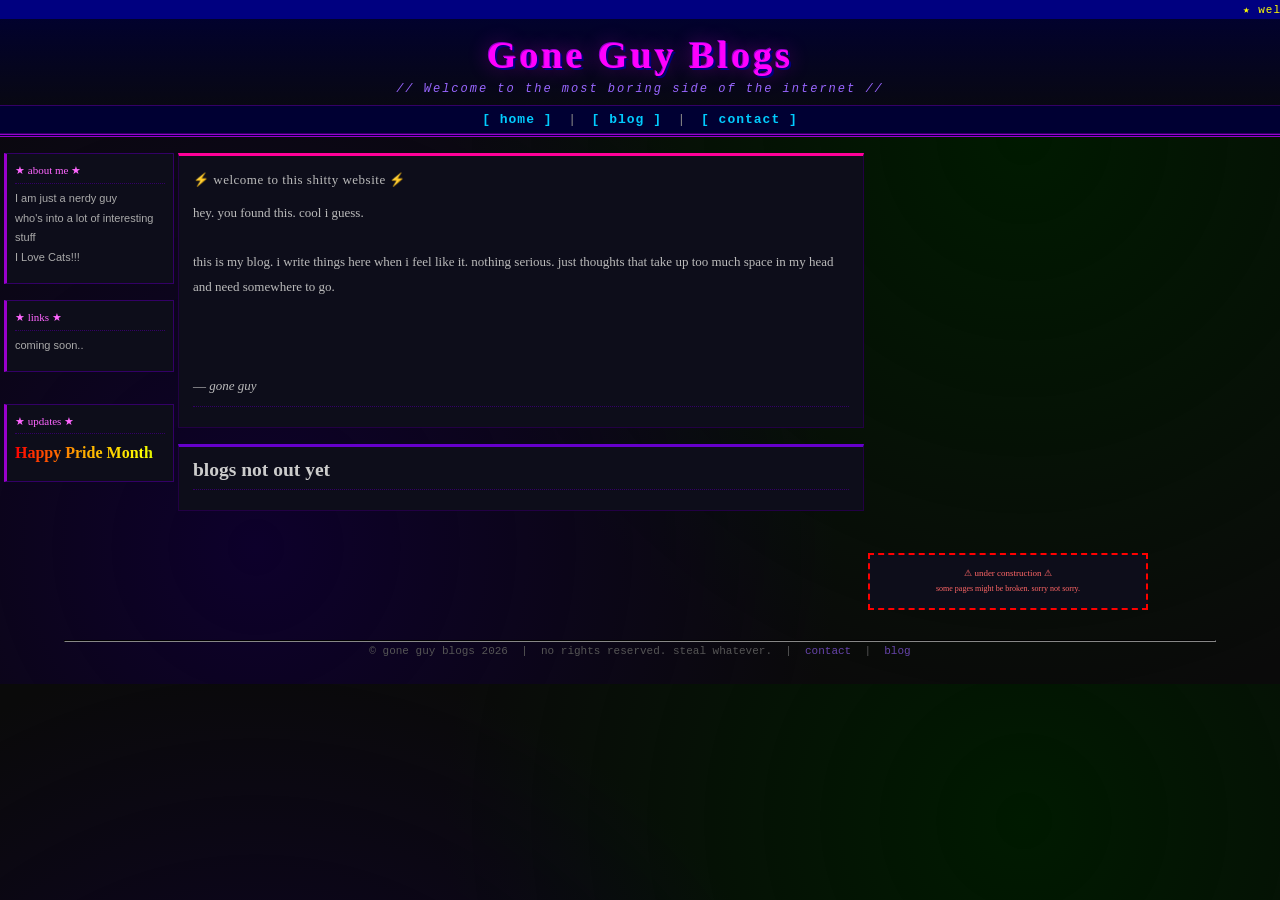
<file: index.html>
<!DOCTYPE html>
<html lang="en">
<head>
  <meta charset="UTF-8">
  <meta name="viewport" content="width=device-width">
  <title>gone guy blogs - home</title>
  <link rel="stylesheet" href="css/style.css">
</head>
<body>

  <!-- HEADER -->
  <div id="header-table">
    <table width="100%" cellpadding="0" cellspacing="0" border="0">
      <tr>
        <td align="center">
          <marquee behavior="scroll" direction="left" scrollamount="3" class="marquee-top">
            ★ welcome to gone guy blogs ★ &nbsp;&nbsp; ★ welcome to gone guy blogs ★ &nbsp;&nbsp; ★ welcome to gone guy blogs ★ &nbsp;&nbsp; ★ welcome to gone guy blogs ★ &nbsp;&nbsp;
          </marquee>
        </td>
      </tr>
    </table>

    <div id="site-title">
      <h1 id="main-title">Gone Guy Blogs</h1>
      <p id="tagline"><i>// Welcome to the most boring side of the internet //</i></p>
    </div>

    <!-- NAV -->
    <div id="navbar">
      <a href="index.html" class="navlink">[ home ]</a>
      &nbsp;|&nbsp;
      <a href="pages/blog.html" class="navlink">[ blog ]</a>
      &nbsp;|&nbsp;
      <a href="pages/contact.html" class="navlink">[ contact ]</a>
    </div>
  </div>

  <!-- MAIN LAYOUT -->
  <table width="90%" align="center" cellpadding="8" cellspacing="4" style="margin-top:12px;">
    <tr valign="top">

      <!-- LEFT SIDEBAR -->
      <td width="170" id="sidebar-left">
        <div class="sidebar-box">
          <p class="sidebar-title">★ about me ★</p>
          <p class="sidebar-text">
            I am just a nerdy guy <br>
            who's into a lot of interesting stuff <br>
            I Love Cats!!! 
          </p>
        </div>

        <br>

        <div class="sidebar-box">
          <p class="sidebar-title">★ links ★</p>
          <p class="sidebar-text">
            coming soon..
          </p>
        </div>

        <br>

        
        <br>

        <div class="sidebar-box">
          <p class="sidebar-title">★ Updates ★</p>
          <p class="rainbow"> Happy Pride Month </p>
          <p style="display:none; font-family:'Courier New'; font-size:10px; color:#00FF00;">● online. unfortunately.</p>
        </div>
      </td>

      <!-- MAIN CONTENT -->
      <td id="main-content">

        <div class="content-box" id="welcome-box">
          <p class="box-title">⚡ welcome to this shitty website ⚡</p>
          <p>
            hey. you found this. cool i guess.<br><br>
            this is my blog. i write things here when i feel like it. nothing serious. just thoughts that take up too much space in my head and need somewhere to go.<br><br>
          <br><br>
            — <i>gone guy</i>
          </p>
          <hr class="divider">
          
        </div>

        <br>

        <!-- RECENT POSTS PREVIEW -->
        <div class="content-box">


          <h2>blogs not out yet </h2>
          

          <hr class="divider">

          

      <!-- RIGHT SIDEBAR -->
      <td width="280" id="sidebar-right">
        
        <br>

        <iframe data-testid="embed-iframe" style="border-radius:3px" src="https://open.spotify.com/embed/track/2smeYlgGf0mF0YS495zM0r?utm_source=generator&si=36cd8397bcfe4575" width="100%" height="352" frameBorder="0" allowfullscreen="" allow="autoplay; clipboard-write; encrypted-media; fullscreen; picture-in-picture" loading="lazy"></iframe>

        <br>

      

        <br>

        <div class="sidebar-box" style="text-align:center; border: 2px dashed #FF0000;">
          <p style="font-size:9px; color:#FF6666; font-family:'Comic Sans MS'; margin:4px;">
            ⚠ under construction ⚠<br>
            <span style="font-size:8px;">some pages might be broken. sorry not sorry.</span>
          </p>
        </div>
      </td>

    </tr>
  </table>

  <!-- FOOTER -->
  <div id="footer">
    <hr style="border-color: #333; margin: 0 5%;">
    <p>
      © gone guy blogs 2026 &nbsp;|&nbsp; no rights reserved. steal whatever. &nbsp;|&nbsp;
      <a href="pages/contact.html" class="footer-link">contact</a> &nbsp;|&nbsp;
      <a href="pages/blog.html" class="footer-link">blog</a>
    </p>
    <p style="font-size:9px; color:#555;"> </p>
  </div>

  <script src="js/main.js"></script>
</body>
</html>
</file>
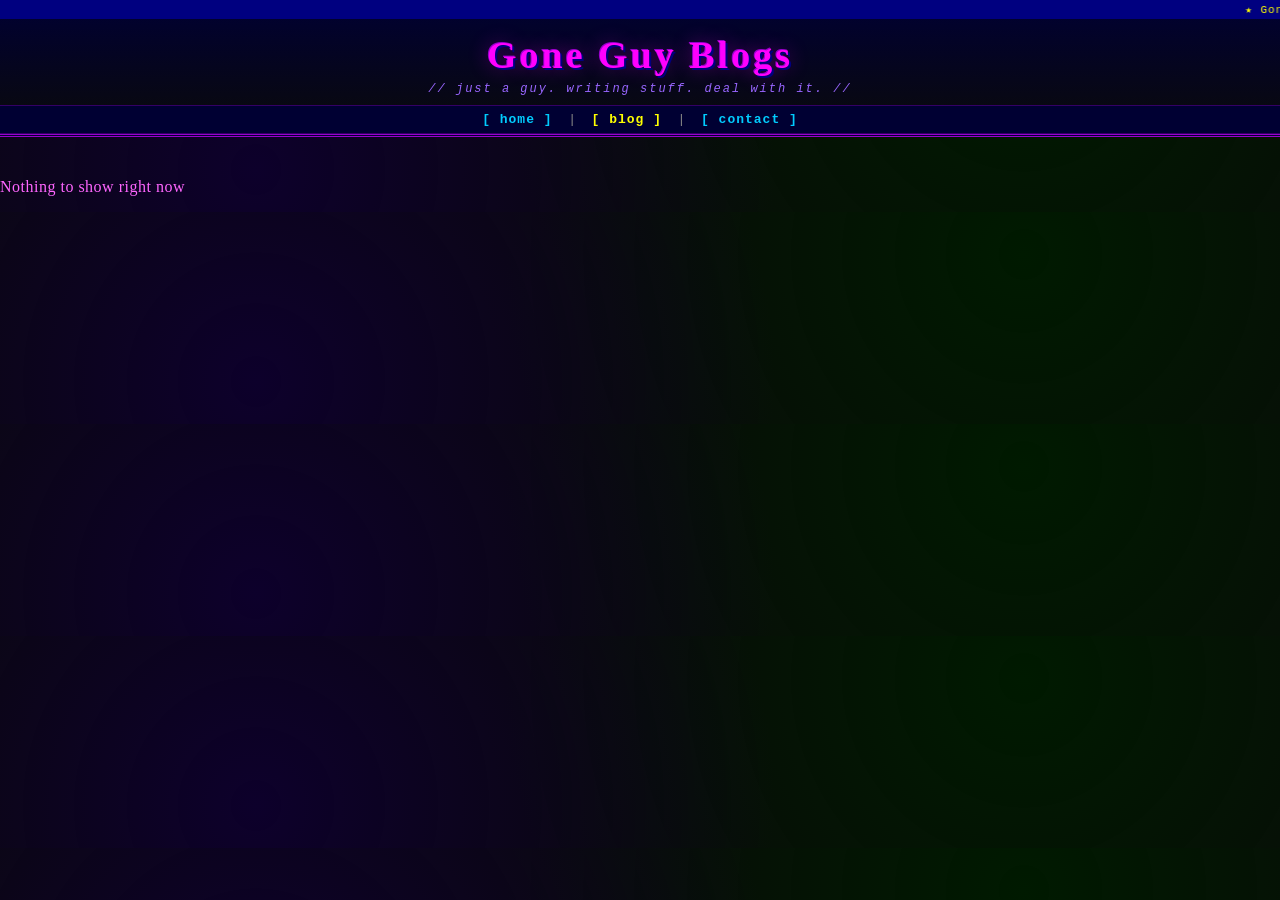
<file: pages/blog.html>
<!DOCTYPE html>
<html lang="en">
<head>
  <meta charset="UTF-8">
  <meta name="viewport" content="width=device-width">
  <title>Gone Guy Blogs - blog</title>
  <link rel="stylesheet" href="../css/style.css">
</head>
<body>

  <div id="header-table">
    <table width="100%" cellpadding="0" cellspacing="0" border="0">
      <tr>
        <td align="center">
          <marquee behavior="scroll" direction="left" scrollamount="3" class="marquee-top">
            ★ Gone Guy Blogs ★ &nbsp;&nbsp; reading is good for you. apparently. &nbsp;&nbsp; ★ &nbsp;&nbsp; scroll down there's more &nbsp;&nbsp; ★
          </marquee>
        </td>
      </tr>
    </table>

    <div id="site-title">
      <h1 id="main-title">Gone Guy Blogs</h1>
      <p id="tagline"><i>// just a guy. writing stuff. deal with it. //</i></p>
    </div>

    <div id="navbar">
      <a href="../index.html" class="navlink">[ home ]</a>
      &nbsp;|&nbsp;
      <a href="blog.html" class="navlink current-page">[ blog ]</a>
      &nbsp;|&nbsp;
      <a href="contact.html" class="navlink">[ contact ]</a>
    </div>
  </div>

    <tr valign="top">

      <!-- SIDEBAR -->
      <td width="170" id="sidebar-left">
      

        <br>


        <br>

        
      </td>

      <!-- BLOG POSTS -->
      <td id="main-content">

        <p class="box-title" style="font-size:16px; padding:4px 0;">Nothing to show right now</p>
</file>
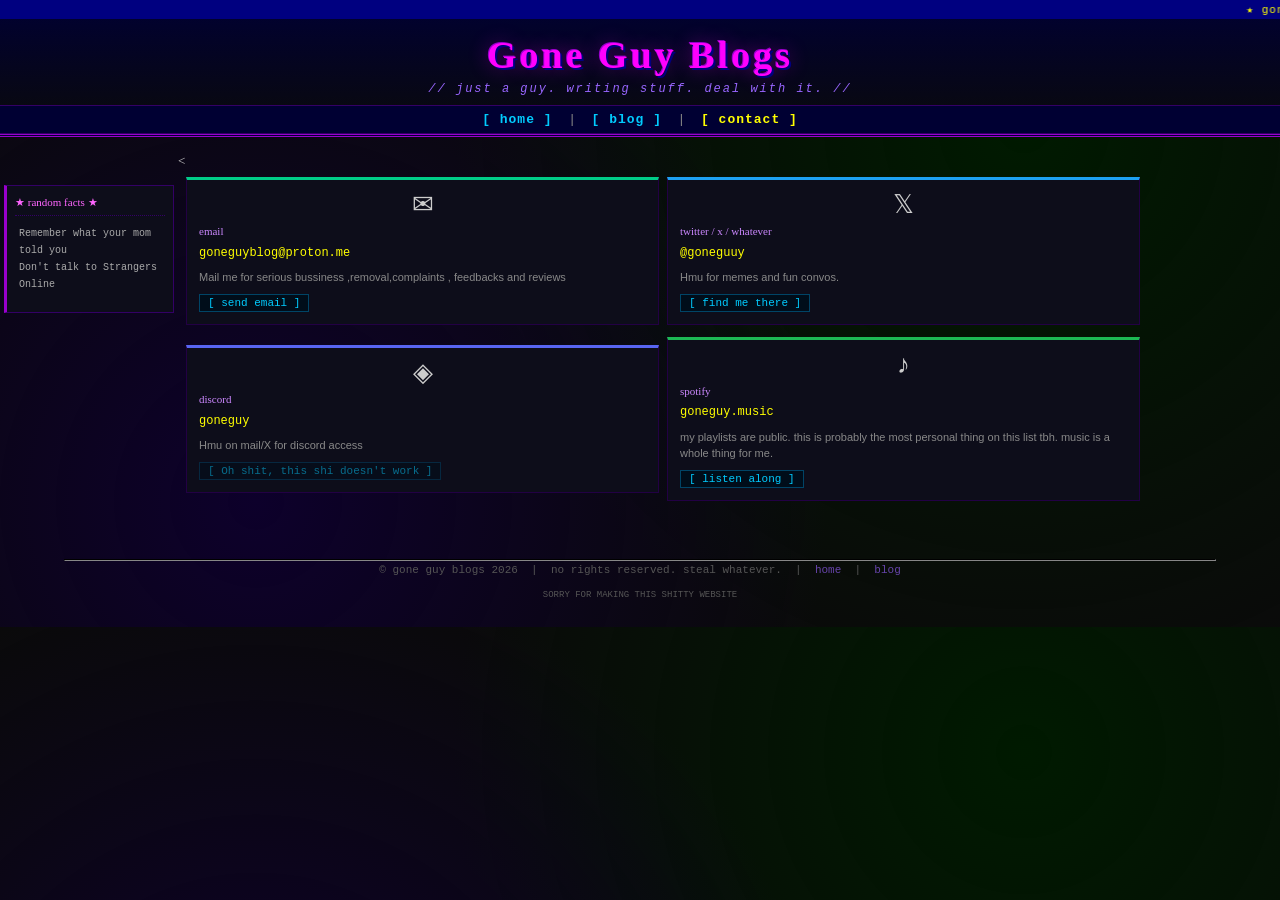
<file: pages/contact.html>
<!DOCTYPE html>
<html lang="en">
<head>
  <meta charset="UTF-8">
  <meta name="viewport" content="width=device-width">
  <title>gone guy blogs - contact</title>
  <link rel="stylesheet" href="../css/style.css">
</head>
<body>

  <div id="header-table">
    <table width="100%" cellpadding="0" cellspacing="0" border="0">
      <tr>
        <td align="center">
          <marquee behavior="scroll" direction="left" scrollamount="3" class="marquee-top">
            ★ gone guy blogs ★ &nbsp;&nbsp;  Send me Cat pics &nbsp;&nbsp; ★ &nbsp;&nbsp; Get some Sleep &nbsp;&nbsp; ★ &nbsp;&nbsp; Hello There! &nbsp;&nbsp; ★
          </marquee>
        </td>
      </tr>
    </table>

    <div id="site-title">
      <h1 id="main-title">Gone Guy Blogs</h1>
      <p id="tagline"><i>// just a guy. writing stuff. deal with it. //</i></p>
    </div>

    <div id="navbar">
      <a href="../index.html" class="navlink">[ home ]</a>
      &nbsp;|&nbsp;
      <a href="blog.html" class="navlink">[ blog ]</a>
      &nbsp;|&nbsp;
      <a href="contact.html" class="navlink current-page">[ contact ]</a>
    </div>
  </div>

  <table width="90%" align="center" cellpadding="8" cellspacing="4" style="margin-top:12px;">
    <tr valign="top">

      <!-- SIDEBAR -->
      <td width="170" id="sidebar-left">
       

        <br>

       
        <br>

        <div class="sidebar-box">
          <p class="sidebar-title">★ Random facts ★</p>
          <p style="font-size:10px; color:#aaa; font-family:'Courier New'; padding:4px;">
           Remember what your mom told you <br>  Don't talk to Strangers Online
        </div>
      </td>

      <!-- MAIN CONTENT -->
      <td id="main-content">

        <
        <br>

        <!-- SOCIALS -->
        <table width="100%" cellpadding="0" cellspacing="8">
          <tr>
            <!-- EMAIL -->
            <td width="48%">
              <div class="social-box" id="email-box">
                <p class="social-icon">✉</p>
                <p class="social-name">email</p>
                <p class="social-handle">goneguyblog@proton.me</p>
                <p class="social-desc"> Mail me for serious bussiness ,removal,complaints , feedbacks and reviews </p>
                <a href="mailto:goneguyblog@proton.me" class="social-link-btn">[ send email ]</a>
              </div>
            </td>

            <!-- TWITTER/X -->
            <td width="48%">
              <div class="social-box" id="twitter-box">
                <p class="social-icon">𝕏</p>
                <p class="social-name">twitter / x / whatever</p>
                <p class="social-handle">@goneguuy</p>
                <p class="social-desc">Hmu for memes and fun convos.</p>
                <a href="https://twitter.com/goneguuy" target="_blank" class="social-link-btn">[ find me there ]</a>
              </div>
            </td>
          </tr>

          


            <!-- DISCORD -->
            <td width="48%">
              <div class="social-box" id="discord-box">
                <p class="social-icon">◈</p>
                <p class="social-name">discord</p>
                <p class="social-handle">goneguy</p>
                <p class="social-desc"> Hmu on mail/X for discord access </p>
                <a href="#" class="social-link-btn" onclick="return false;" style="opacity:0.5; cursor:default;">[ Oh shit, this shi doesn't work ]</a>
              </div>
            </td>
          

          
            <!-- SPOTIFY -->
            <td width="48%">
              <div class="social-box" id="spotify-box">
                <p class="social-icon">♪</p>
                <p class="social-name">spotify</p>
                <p class="social-handle">goneguy.music</p>
                <p class="social-desc">my playlists are public. this is probably the most personal thing on this list tbh. music is a whole thing for me.</p>
                <a href="https://open.spotify.com/user/3155fpmb4w3xdccdpvldahkuebai" target="_blank" class="social-link-btn">[ listen along ]</a>
              </div>
           

            <!-- LAST FM -->
            
        </table>

        <br>

        

      </td>
    </tr>
  </table>

  <div id="footer">
    <hr style="border-color: #333; margin: 0 5%;">
    <p>
      © gone guy blogs 2026 &nbsp;|&nbsp; no rights reserved. steal whatever. &nbsp;|&nbsp;
      <a href="../index.html" class="footer-link">home</a> &nbsp;|&nbsp;
      <a href="blog.html" class="footer-link">blog</a>
    </p>
    <p style="font-size:9px; color:#555;">SORRY FOR MAKING THIS SHITTY WEBSITE</p>
  </div>

  <script src="../js/main.js"></script>
</body>
</html>
</file>
<file: css/style.css>
/* ===== GONE GUY BLOGS ===== */
/* made this myself dont steal */

/* --- RESET / BASE --- */
* {
  margin: 0;
  padding: 0;
  box-sizing: border-box;
}

body {
  background-color: #0a0a0a;
  background-image:
    radial-gradient(circle at 20% 80%, #0d002b 0%, transparent 50%),
    radial-gradient(circle at 80% 20%, #001a00 0%, transparent 50%);
  color: #CCCCCC;
  font-family: 'Times New Roman', Times, serif;
  font-size: 13px;
  min-width: 700px;
}

a {
  color: #9966FF;
  text-decoration: underline;
}
a:hover {
  color: #FF00FF;
  text-decoration: none;
}
a:visited {
  color: #6633CC;
}

p {
  line-height: 1.7;
  margin-bottom: 8px;
}

/* --- MARQUEE --- */
.marquee-top {
  background-color: #000080;
  color: #FFFF00;
  font-family: 'Courier New', monospace;
  font-size: 11px;
  padding: 3px 0;
  display: block;
  width: 100%;
  letter-spacing: 1px;
}

/* --- HEADER --- */
#header-table {
  background: linear-gradient(180deg, #000033 0%, #0a0a0a 100%);
  border-bottom: 3px double #9900CC;
  padding-bottom: 0;
}

#site-title {
  text-align: center;
  padding: 16px 0 6px 0;
}

#main-title {
  font-family: 'Comic Sans MS', 'Chalkboard SE', cursive;
  font-size: 38px;
  color: #FF00FF;
  text-shadow:
    2px 2px 0px #000080,
    -1px -1px 0px #9900CC,
    0 0 20px #FF00FF66;
  letter-spacing: 3px;
  line-height: 1.1;
}

#tagline {
  font-family: 'Courier New', monospace;
  font-size: 12px;
  color: #9966FF;
  margin: 2px 0 0 0;
  letter-spacing: 2px;
}

/* --- NAVBAR --- */
#navbar {
  background-color: #000033;
  border-top: 1px solid #330066;
  border-bottom: 1px solid #330066;
  text-align: center;
  padding: 6px 0;
  font-family: 'Courier New', monospace;
  font-size: 13px;
  color: #888;
}

.navlink {
  color: #00CCFF;
  text-decoration: none;
  font-weight: bold;
  letter-spacing: 1px;
}
.navlink:hover {
  color: #FF00FF;
  text-decoration: none;
}
.navlink:visited {
  color: #00CCFF;
}
.navlink.current-page {
  color: #FFFF00;
}

/* --- SIDEBAR --- */
#sidebar-left, #sidebar-right {
  vertical-align: top;
}

.sidebar-box {
  background-color: #0d0d1a;
  border: 1px solid #330066;
  border-left: 3px solid #9900CC;
  padding: 7px 8px;
}

.sidebar-title {
  font-family: 'Comic Sans MS', cursive;
  font-size: 11px;
  color: #FF66FF;
  text-transform: lowercase;
  border-bottom: 1px dotted #330066;
  padding-bottom: 3px;
  margin-bottom: 5px !important;
}

.sidebar-text {
  font-size: 11px;
  color: #AAAAAA;
  font-family: Verdana, sans-serif;
  line-height: 1.8;
}

.sidebar-link {
  display: block;
  font-size: 11px;
  color: #9966FF;
  text-decoration: none;
  line-height: 1.8;
  font-family: 'Courier New', monospace;
}
.sidebar-link:hover {
  color: #FF00FF;
}
.sidebar-link:visited {
  color: #6633AA;
}

.tag-link {
  display: inline-block;
  background: #1a0033;
  color: #CC88FF;
  font-size: 10px;
  font-family: 'Courier New', monospace;
  padding: 1px 5px;
  margin: 2px 2px;
  border: 1px solid #440088;
  text-decoration: none;
}
.tag-link:hover {
  background: #440088;
  color: #FFAAFF;
}

#counter-box {
  background: #000a00;
  border-color: #005500;
  border-left-color: #00CC00;
}

/* --- MAIN CONTENT --- */
#main-content {
  vertical-align: top;
}

.content-box {
  background-color: #0d0d1a;
  border: 1px solid #220044;
  border-top: 3px solid #6600CC;
  padding: 12px 14px;
}

.box-title {
  font-family: 'Comic Sans MS', cursive;
  font-size: 15px;
  color: #FF66FF;
  margin-bottom: 8px !important;
  letter-spacing: 0.5px;
}

.divider {
  border: none;
  border-top: 1px dotted #330066;
  margin: 8px 0;
}

/* --- POST PREVIEWS (homepage) --- */
.post-preview {
  padding: 6px 0;
}

.post-title-link {
  font-family: 'Comic Sans MS', cursive;
  font-size: 14px;
  color: #FF99FF;
  text-decoration: none;
  display: block;
  margin-bottom: 2px;
}
.post-title-link:hover {
  color: #FF00FF;
  text-decoration: underline;
}

.post-date {
  font-family: 'Courier New', monospace;
  font-size: 10px;
  color: #666;
  display: block;
  margin-bottom: 4px;
}

.post-excerpt {
  font-size: 12px;
  color: #999;
  font-family: Verdana, sans-serif;
  line-height: 1.6;
}

.read-more {
  font-family: 'Courier New', monospace;
  font-size: 11px;
  color: #9966FF;
}
.read-more:hover {
  color: #FF66FF;
}

/* --- FULL BLOG POSTS --- */
.full-post .box-title {
  font-size: 17px;
}

.post-meta {
  font-family: 'Courier New', monospace;
  font-size: 10px;
  color: #666;
  margin-bottom: 0 !important;
}

.inline-tag {
  color: #9966FF;
  font-size: 10px;
  text-decoration: none;
}
.inline-tag:hover {
  color: #FF66FF;
}

.post-body p {
  font-family: Georgia, 'Times New Roman', serif;
  font-size: 13px;
  color: #BBBBBB;
  line-height: 1.8;
}

.month-label {
  font-family: 'Courier New', monospace;
  font-size: 11px;
  color: #666;
  text-align: center;
  padding: 8px 0 4px 0;
  letter-spacing: 3px;
}

/* --- CONTACT PAGE SOCIALS --- */
.social-box {
  background: #0d0d1a;
  border: 1px solid #220044;
  border-top: 3px solid #6600CC;
  padding: 12px;
  margin-bottom: 4px;
  height: 100%;
}

.social-icon {
  font-size: 26px;
  text-align: center;
  margin-bottom: 4px !important;
  line-height: 1;
}

.social-name {
  font-family: 'Comic Sans MS', cursive;
  font-size: 11px;
  color: #CC88FF;
  text-transform: lowercase;
  margin-bottom: 2px !important;
}

.social-handle {
  font-family: 'Courier New', monospace;
  font-size: 12px;
  color: #FFFF00;
  margin-bottom: 6px !important;
  word-break: break-all;
}

.social-desc {
  font-size: 11px;
  color: #888;
  font-family: Verdana, sans-serif;
  line-height: 1.5;
  margin-bottom: 8px !important;
}

.social-link-btn {
  display: inline-block;
  font-family: 'Courier New', monospace;
  font-size: 11px;
  color: #00CCFF;
  text-decoration: none;
  border: 1px solid #004466;
  padding: 2px 8px;
  background: #000d1a;
}
.social-link-btn:hover {
  color: #FF00FF;
  border-color: #660099;
  background: #1a0033;
  text-decoration: none;
}

#email-box { border-top-color: #00CC88; }
#twitter-box { border-top-color: #1DA1F2; }
#tumblr-box { border-top-color: #35465C; }
#discord-box { border-top-color: #5865F2; }
#spotify-box { border-top-color: #1DB954; }
#lastfm-box { border-top-color: #D51007; }

/* --- FOOTER --- */
#footer {
  text-align: center;
  padding: 10px 0 16px 0;
  margin-top: 16px;
  font-family: 'Courier New', monospace;
  font-size: 11px;
  color: #555;
}

.footer-link {
  color: #6644AA;
  text-decoration: none;
  font-family: 'Courier New', monospace;
}
.footer-link:hover {
  color: #FF00FF;
}

/* --- WELCOME BOX SPECIAL --- */
#welcome-box {
  border-top-color: #FF0099;
}
#welcome-box p {
  font-family: Georgia, serif;
  font-size: 13px;
  color: #BBBBBB;
  line-height: 1.9;
}

/* --- SCROLLBAR (webkit) --- */
::-webkit-scrollbar {
  width: 8px;
  background: #050505;
}
::-webkit-scrollbar-thumb {
  background: #330066;
}
::-webkit-scrollbar-thumb:hover {
  background: #6600CC;
}


.rainbow {
  font-size: 3rem;
  font-weight: bold;
  background: linear-gradient(
    90deg,
    red,
    orange,
    yellow,
    green,
    cyan,
    blue,
    violet,
    red
  );
  background-size: 300% 100%;
  -webkit-background-clip: text;
  -webkit-text-fill-color: transparent;
  animation: rainbow-shine 4s linear infinite;
}

@keyframes rainbow-shine {
  0% {
    background-position: 0% 20%;
  }
  100% {
    background-position: 300% 50%;
  }
}

.rainbow {
  font-size: 1rem; /* smaller */
}

body {
  margin: 0;
  overflow-x: hidden;
}

iframe {
  max-width: 100%;
  display: block;
}
</file>
